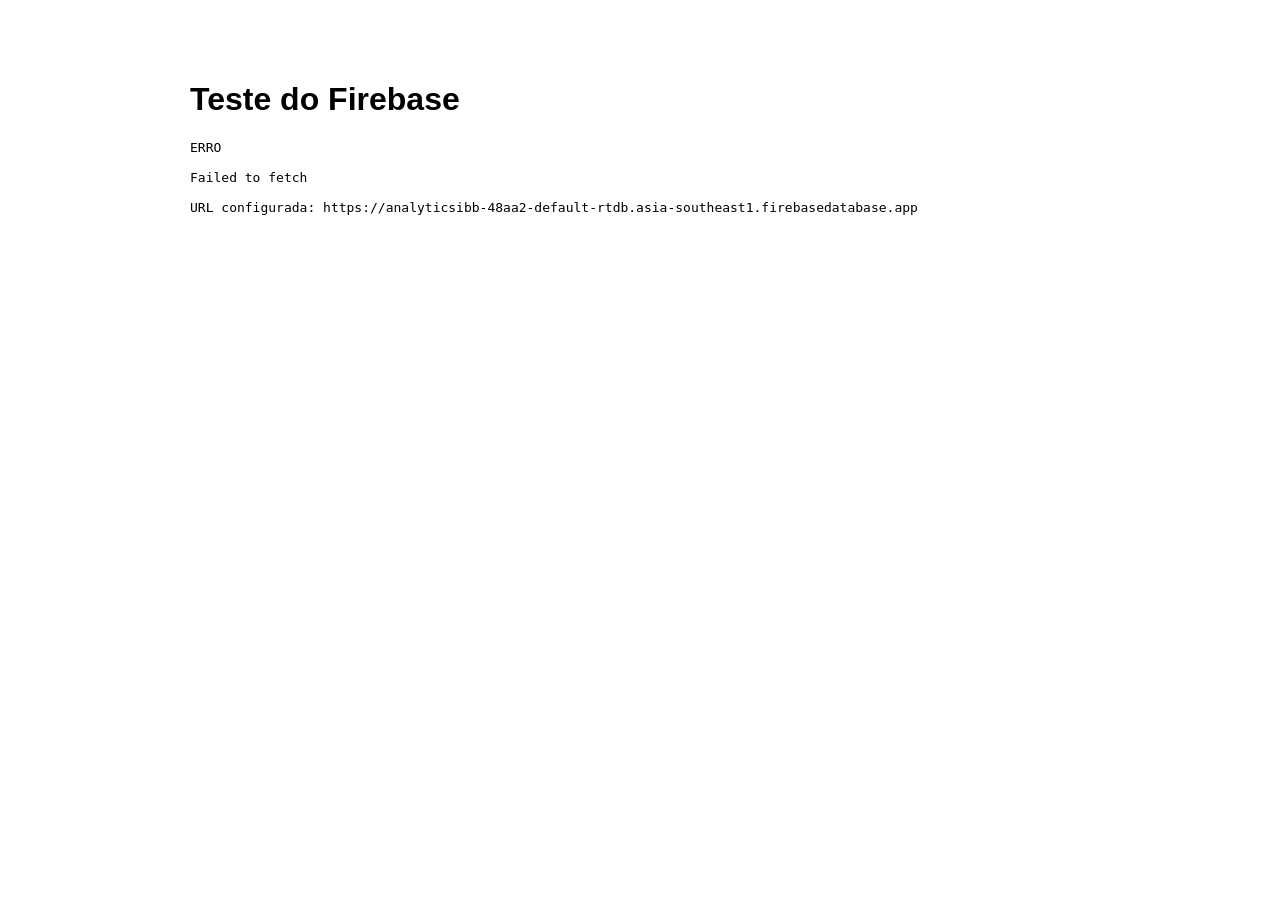
<file: teste-firebase.html>
<!doctype html>
<html lang="pt-BR"><head><meta charset="utf-8"><meta name="viewport" content="width=device-width,initial-scale=1"><title>Teste Firebase</title></head>
<body style="font-family:Arial,sans-serif;max-width:900px;margin:40px auto;padding:20px"><h1>Teste do Firebase</h1><pre id="out">Testando...</pre>
<script src="js/config.js?v=9"></script><script src="js/api.js?v=9"></script>
<script>
(async()=>{const out=document.getElementById('out'); try { const meta=await testarConexaoFirebase(); const p=await buscarDashboard('30d'); out.textContent='OK - Firebase conectado\n\nURL: '+firebaseBaseUrl()+'\nRaiz: '+firebaseRoot()+'\n\nMETA:\n'+JSON.stringify(meta,null,2)+'\n\n30d encontrado: '+Boolean(p)+'\nCultos: '+(p.cults?.length||0); } catch(e){ out.textContent='ERRO\n\n'+e.message+'\n\nURL configurada: '+String(CONFIG_APP?.FIREBASE_DATABASE_URL||''); }})();
</script></body></html>
</file>
